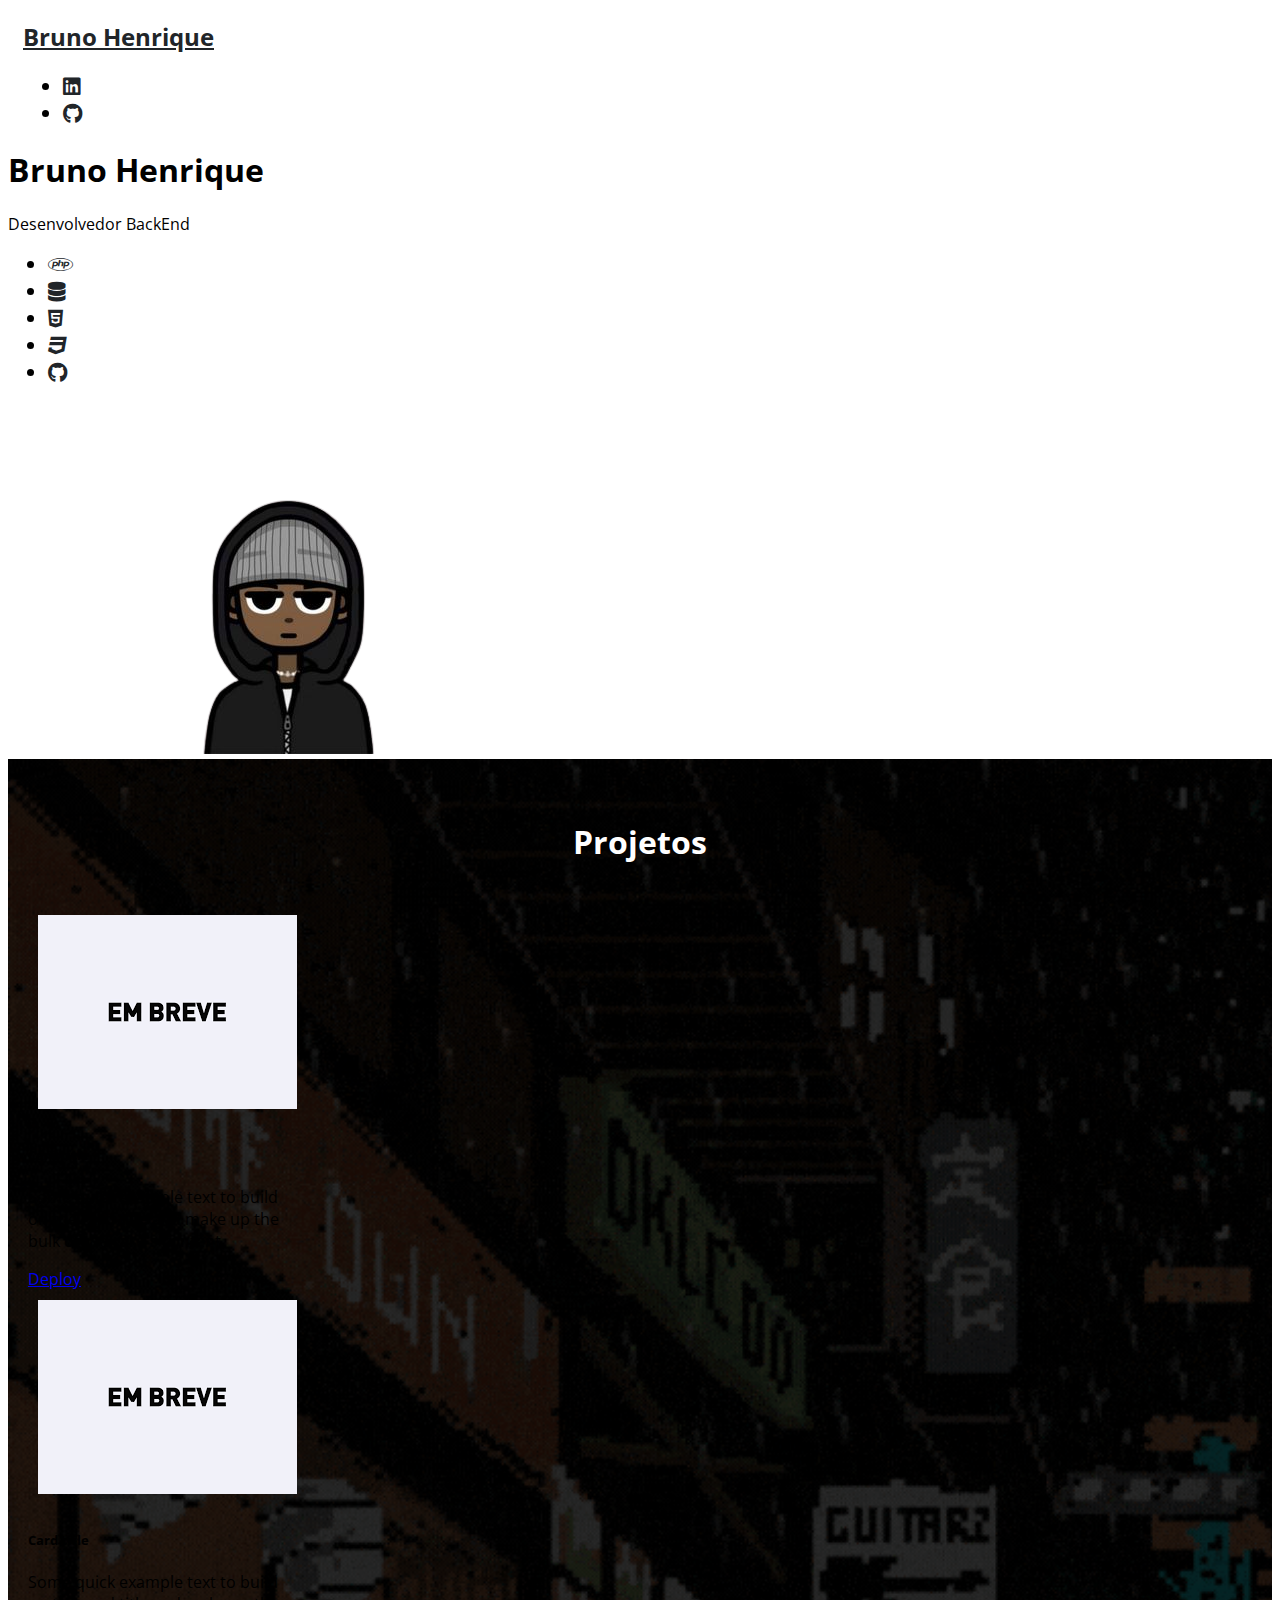
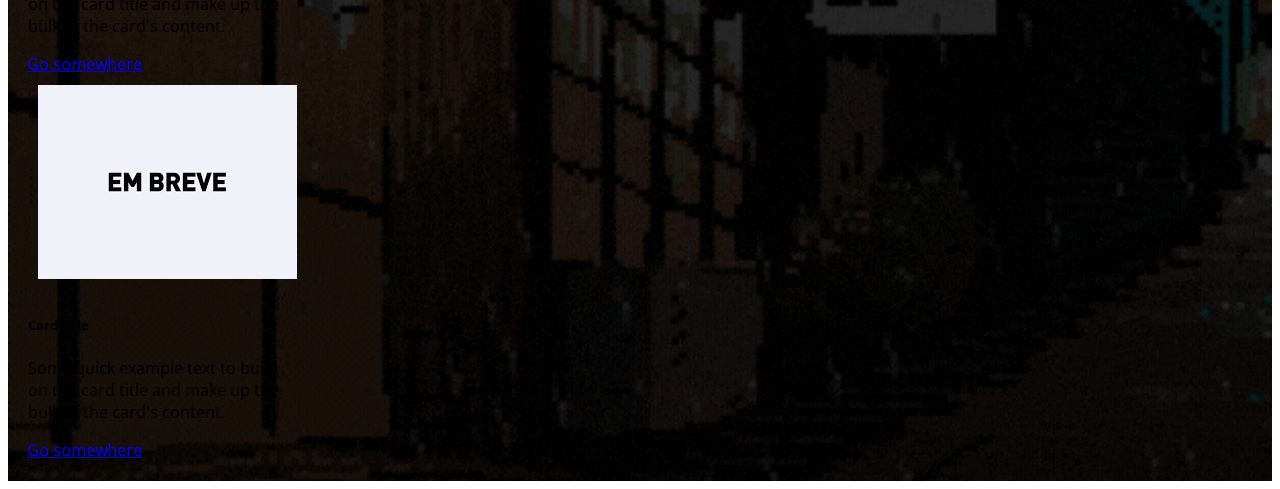
<file: index.html>
<!DOCTYPE html>
<html lang="en">
<head>
    <meta charset="UTF-8">
    <meta name="viewport" content="width=device-width, initial-scale=1.0">
    <title>Portfolio</title>
    <!-- CSS -->
    <link rel="stylesheet" href="css/style.css">
    <!-- Bootstrap -->
    <link href="https://cdn.jsdelivr.net/npm/bootstrap@5.3.0/dist/css/bootstrap.min.css" rel="stylesheet" integrity="sha384-9ndCyUaIbzAi2FUVXJi0CjmCapSmO7SnpJef0486qhLnuZ2cdeRhO02iuK6FUUVM" crossorigin="anonymous">
    <!-- FontAwesome -->
    <link rel="stylesheet" href="fontawesome/css/all.min.css">
    <!-- font google -->
    <link rel="preconnect" href="https://fonts.googleapis.com">
    <link rel="preconnect" href="https://fonts.gstatic.com" crossorigin>
    <link href="https://fonts.googleapis.com/css2?family=Open+Sans&display=swap" rel="stylesheet">
</head>
<body>
    <div>
        <header>
            <div class="d-flex justify-content-between">
                <a class="nav-link" href="#"><h2>Bruno Henrique</h2></a>

                <ul class="list-group list-group-horizontal">
                    <li class="list-group-item icon"><a href="https://www.linkedin.com/in/bruno-teixeira-0744a4248/"><i class="fab fa-linkedin" style="color: #212529;"></i></a></li>
                    <li class="list-group-item icon"><a href="https://github.com/BrunoHnrique"><i class="fab fa-github" style="color: rgb(33, 37, 41);"></i></a></li>
                    <!-- <li class="list-group-item icon"><a href="#"><i class="fa-sharp fa-solid fa-caret-down" style="color: #212529;"></i></a></li> -->
                </ul>
            </div>
        </header>
        <main>
            <div class="d-flex flex-grow-1 custom-height">
                <div class="d-flex column">
                    <div class="float d-flex flex-column">
                        <h1>Bruno Henrique</h1>
                        <p>Desenvolvedor BackEnd</p>
                        <ul class="list-group list-group-horizontal">
                            <li class="list-group-item icon"><a href="#"><i class="fa-brands fa-php" style="color: #212529;"></i></a></li>
                            <li class="list-group-item icon"><a href="#"><i class="fa-solid fa-database" style="color: #212529;"></i></a></li>
                            <li class="list-group-item icon"><a href="#"><i class="fa-brands fa-html5" style="color: #212529;"></i></a></li>
                            <li class="list-group-item icon"><a href="#"><i class="fa-brands fa-css3" style="color: #212529;"></i></a></li>
                            <li class="list-group-item icon"><a href="#"><i class="fa-brands fa-github" style="color: #212529;"></i></a></li>
                        </ul>
                    </div>
                    <div class="image-container">
                        <img src="img/avatar.png" alt="Avatar IMG" class="img-fluid">
                    </div>
                </div>
            </div>
        </main>
        
        <div class="custom-height">
            <div class="background-projetos">
                <h1 style="color: #FFF;">Projetos</h1>
                <div class="d-flex justify-content-around column">
                    <div class="card" style="width: 17rem;">
                        <img src="img/projeto01.png" class="card-img-top" alt="..." style="padding: 10px;">
                        <div class="card-body">
                          <h5 class="card-title">Card title</h5>
                          <p class="card-text">Some quick example text to build on the card title and make up the bulk of the card's content.</p>
                          <a href="#" class="btn btn-primary">Deploy</a>
                        </div>
                    </div>
                    <div class="card" style="width: 17rem;">
                        <img src="img/projeto01.png" class="card-img-top" alt="..." style="padding: 10px;">
                        <div class="card-body">
                          <h5 class="card-title">Card title</h5>
                          <p class="card-text">Some quick example text to build on the card title and make up the bulk of the card's content.</p>
                          <a href="#" class="btn btn-primary">Go somewhere</a>
                        </div>
                    </div>
                    <div class="card" style="width: 17rem;">
                        <img src="img/projeto01.png" class="card-img-top" alt="..." style="padding: 10px;">
                        <div class="card-body">
                          <h5 class="card-title">Card title</h5>
                          <p class="card-text">Some quick example text to build on the card title and make up the bulk of the card's content.</p>
                          <a href="#" class="btn btn-primary">Go somewhere</a>
                        </div>
                    </div>
                </div>
            </div>
        </div>
    </div>
</body>
</html>
</file>
<file: css/style.css>
/* fontGoggle */
* {
    font-family: 'Open Sans', sans-serif;
}

header {
    margin: 15px;
}

.icon {
    font-size: 20px;
    border: none!important;
}

a.nav-link {
    color: #212529;
}

a.nav-link:hover {
    color: rgb(14, 16, 18);
}

main.custom-height {
    height: 80vh;
}

.float {
    height: 80%; /* Certifique-se de que a altura da div seja 100% */
    justify-content: center; /* Centraliza verticalmente */
    align-items: center; /* Centraliza horizontalmente */
}

main div.d-flex > div {
    flex: 1;
}

div.background-projetos {
    background-image: url(../img/background-city.gif);
    background-repeat: no-repeat;
    background-size: cover;
    padding: 20px;
}

div.background-projetos h1 {
    color: rgb(14, 16, 18);
    text-align: center;
    padding: 20px;
}

@media screen and (max-width: 700px) {
    nav.nav {
        display: none;
    }
    header ul li.icon-none {
        display: none;
    }
    main div div.column {
        flex-direction: column !important;
    }
    .image-container {
        display: flex;
        justify-content: center;
    }
    .column{
        flex-direction: column!important;
    }
    div.background-projetos div.justify-content-around{
        align-items: center;
    }
    div.card {
        margin: 20px;
        width: 80%!important;
    }
}
</file>
